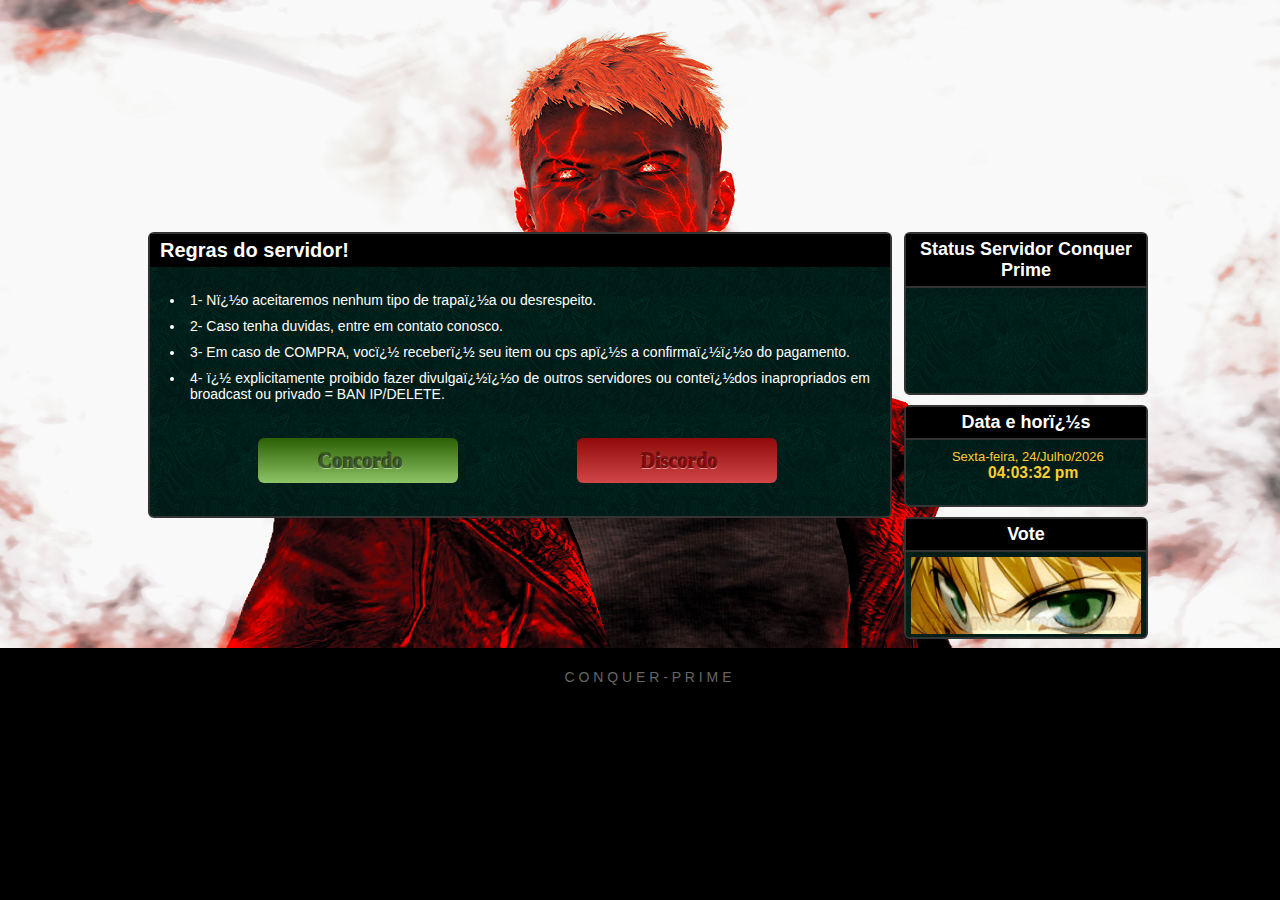
<file: index.htm>
<!DOCTYPE html PUBLIC "-//W3C//DTD XHTML 1.0 Transitional//EN" "http://www.w3.org/TR/xhtml1/DTD/xhtml1-transitional.dtd">
<html xmlns="http://www.w3.org/1999/xhtml">
<head>
<link rel="SHORTCUT ICON" href="img/favicon.ico">
<meta http-equiv="Content-Type" content="text/html; charset=iso-8859-1">
<script type="text/javascript" src="scripts/jquery.js"></script>
<script type="text/javascript" src="scripts/jonkey.js"></script>
<script type="text/javascript" src="scripts/jcycle.js"></script>
<script type="text/javascript" src="scripts/jshow.js"></script>
<script type="text/javascript" src="scripts/jpop.js"></script>
<title>Conquer Prime Vers�o 5095</title>
<link href="css/estilo.css" rel="stylesheet" type="text/css" />
</head>

<body>
<div id="raiz">

<!-- Banner -->
<div id="banner">
	<div id=""></div>
</div>
<!-- Fim banner -->

<!-- Conteudo pagina -->
<div id="conteudos">
  <div id="textos">
<link href="../css/estilo.css" rel="stylesheet" type="text/css" />

<div id="textos_principal">
<h1>Regras do servidor!</h1><p>
<ul>
<div id="regras" align="justify">
<li>1- N�o aceitaremos nenhum tipo de trapa�a ou desrespeito.</li>
<li>2- Caso tenha duvidas, entre em contato conosco.</li>
<li>3- Em caso de COMPRA, voc� receber� seu item ou cps ap�s a confirma��o do pagamento.</li>
<li>4- � explicitamente proibido fazer divulga��o de outros servidores ou conte�dos inapropriados em broadcast ou privado = BAN IP/DELETE.</li> 
</div>
<table style="width:100%" border="0" height="90px" align="center">
  <tr>
    <td><div id="container-concordo" class="concordo"><a title="Concordo" href="index1.htm">
    <h2>Concordo</h2>
</a></div></td>
    <td><div id="container-discordo" class="discordo"><a title="Discordo" href="https://www.google.com.br">
    <h2>Discordo</h2>
</a></div></td>
  </tr>
</table>
<br />
</div>	</div>
</div>
<!-- Final conteudo pagina -->


<!-- Menu lateral -->
<div id="dive_menu_right">

    <div id="menu_right">
        <h2>Status Servidor Conquer Prime</h2>
        	<p><iframe name="Status" leftmargin=0 topmargin=0 marginwidth=0 marginheight=0 src="status.php" frameborder=0 width="230" height=90 scrolling=no></iframe></p>
    </div>

    <div id="menu_right">
		<h2>Data e hor�s</h2>               
			<ul>
                <table id="relogio" width="100%" height="60px" border="0">
                <td width="10%"></td>
                <td><SCRIPT LANGUAGE="JAVASCRIPT">
<!--
 
var now = new Date();
var mName = now.getMonth() +1 ;
var dName = now.getDay() +1;
var dayNr = now.getDate();
var yearNr=now.getYear();
if(dName==1) {Day = "Domingo";}
if(dName==2) {Day = "Segunda-feira";}
if(dName==3) {Day = "Ter�a-feira";}
if(dName==4) {Day = "Quarta-feira";}
if(dName==5) {Day = "Quinta-feira";}
if(dName==6) {Day = "Sexta-feira";}
if(dName==7) {Day = "S�bado";}
if(mName==1){Month = "Janeiro";}
if(mName==2){Month = "Fevereiro";}
if(mName==3){Month = "Mar�o";}
if(mName==4){Month = "Abril";}
if(mName==5){Month = "Maio";}
if(mName==6){Month = "Junho";}
if(mName==7){Month = "Julho";}
if(mName==8){Month = "Agosto";}
if(mName==9){Month = "Setembro";}
if(mName==10){Month = "Outubro";}
if(mName==11){Month = "Novembro";}
if(mName==12){Month = "Dezembro";}
if(yearNr < 2000) {Year = 1900 + yearNr;}
else {Year = yearNr;}
var todaysDate =(" " + Day + ", " + dayNr + "/" + Month + "/" + Year);
 
document.write('  '+todaysDate);
 
//-->
</SCRIPT>
 
&nbsp;&nbsp;
</font></font></font></font><!--
body {
	background-color: #222222;
}
.style1 {color: #FFFFFF}
-->
</style></head><body>
<script type="text/javascript"> 
function todd(a,b) { 
a = document.getElementById('row' + a + b); 
//var display = a.style.display ? '' : 'none'; 
//a.style.display = display; 
a.style.display='block'; 
} 
</script>
<script type="text/javascript" src="8.33.3/25719/graphic/js/jquery-1.js"></script>
  <script type="text/javascript" src="8.33.3/25719/graphic/js/jquery_002.js"></script>
    <script type="text/javascript">
    $(function($) {
      var options = {
        format: '%I:%M:%S %p', // 12-hour with am/pm 
      }
      $('.jclock').jclock(options);
    });
  </script>

<script type="text/javascript">
    $(function($) {
      var options = {
        format: '%I:%M:%S %p', // 12-hour with am/pm 
      }
      $('.jclock').jclock(options);
    });
  </script><big><b><div currenttime="1402615539857" class="jclock"></div></td>
                </table>
            </ul>
    </div>
    
    <div id="menu_right">
        <h2>Vote</h2>
            <ul id="redes">
            	<a href="https://www.facebook.com/DANTE2059"><img src="img/xtremetop.gif" alt="Conquer Online" width="230" height="77" border="0" /></a>
            </ul>
    </div>
    
</div>
<!-- Final menu lateral -->

<center><div id="final">C O N Q U E R - P R I M E</div></center>
</body>
</html>
</file>
<file: css/estilo.css>
body {
	width: 100%;
 	background: #000 url(../img/devil-may-cry-5-dante-wallpaper-33455.png) no-repeat center top fixed;
	color: #FFF
}
#raiz {
	width: 1000px;
	margin-top: 0px;
	margin-right: auto;
	margin-bottom: 0px;
	margin-left: auto;
	padding: 0px;
}
#banner {
	width: 100%;
	height: 209px;
	margin: 0px;
	padding: 0px;
	background: url() no-repeat center top fixed;

}
#banner_en {
	width: 100%;
	height: 209px;
	margin: 0px;
	padding: 0px;
	background: url(../img/banner_en.png) no-repeat center top fixed;

}
#bannereffect {
	background: url(../img/Logoeffect.gif) no-repeat center top fixed;
	margin:0px;
	padding:0px;
	width: 100%;
	height: 209px;
	opacity:0.5;
}
.style1 {
	color: #FFCC00;
	font-weight: bold;
}
.style2 {
	color:FFCC00;
	font-weight:bold;
	text-decoration:none;
}
.style2 a {
	color:FFCC00;
	font-weight:bold;
	text-decoration:none;
}
.style2 a:hover {
	color:FFCC00;
	font-weight:bold;
	text-decoration: underline;
}
.style9 {
	color: #FFCC00
}
.leg_long_bg {
	margin-top:40px;
	display:block; 
	background: url(../img/leg_big_bg.png) left no-repeat; 
	width: 684px;
	height:78px;
	text-align: left;
}
/*css global tabela*/
.full_table_list {
	margin-top:5px;
	margin-bottom:5px;
	width:99%;
	font-family: "Trebuchet MS", Arial, Helvetica, sans-serif;
	border: 1px solid #333333;
	color: #333;
	border-collapse: collapse;
}
.full_table_list th {
	font-weight: bold;
	background-color: #01201a;
	color:#CCC;
}
.full_table_list tr:nth-child(odd) {
   background-color: #f8ffe6;
}
.full_table_list tr:nth-child(even) {
    background-color: #eae8c1;
} 
.full_table_list tr:nth-child(odd):hover  {
   background-color: #7f9b72;
}
.full_table_list tr:nth-child(even):hover {
    background-color: #7f9b72;
} 


.concordo h2 {
	padding-left: 5px; /* The padding is just there to move the h1 element to the center of the div */
	padding-top: 12px;
	font-family: Rockwell, Georgia, "Times New Roman", Times, serif;
	font-size: 20px;
	color: #3c5828;
	text-align: center;
	text-shadow: rgba(0,0,0,0.5) -1px 0, rgba(0,0,0,0.3) 0 -1px, rgba(255,255,255,0.5) 0 1px, rgba(0,0,0,0.3) -1px -2px;
}
.concordo a:link, a:visited {
	text-decoration: none;
}
.concordo a:hover {
	text-decoration: none;
}
.concordo a:active {
	text-decoration: none;
}
.discordo h2{
	padding-left: 5px; /* The padding is just there to move the h1 element to the center of the div */
	padding-top: 12px;
	font-family: Rockwell, Georgia, "Times New Roman", Times, serif;
	font-size: 20px;
	color: #910909;
	text-align: center;
	text-shadow: rgba(0,0,0,0.5) -1px 0, rgba(0,0,0,0.3) 0 -1px, rgba(255,255,255,0.5) 0 1px, rgba(0,0,0,0.3) -1px -2px;
}
.discordo a:link, a:visited {
	text-decoration: none;
}
.discordo a:hover {
	text-decoration: none;
}
.discordo a:active {
	text-decoration: none;
}
 
#container-concordo {
	width: 200px;
	height: 45px;
	background: -moz-linear-gradient(-90deg,#2b5f04,#8dc465);
	background: -webkit-gradient(linear, left top, left bottom, from(#2b5f04), to(#8dc465));
	margin-left:70px;
	border-radius: 6px;
}
#container-discordo {
	width: 200px;
	height: 45px;
	background: -moz-linear-gradient(-90deg,#900a0a,#d14646);
	background: -webkit-gradient(linear, left top, left bottom, from(#900a0a), to(#d14646));
	margin-right:10px;
	border-radius: 6px;   
}
#relogio{
	color:#FC3;
	margin-top:-10px;
	margin-left:-5px;
	font-size:13px;
	text-align:center;
}
#relogio h4{
	color:#FFF;
	font-size:13px;
	font-weight:normal;
}
#menu {
	background-image: url(../img/menu-bg.png);
	background-repeat: repeat-x;
	margin: 0px;
	padding: 0px;
	height: 60px;
	width: 1000px;
}
#menu ul {
	list-style-type: none;
	margin: 0px;
	margin-left: 25px;
	padding: 0px;
}
#menu li {
	float: left;
	position: relative;
	text-transform: uppercase;
}
#menu li a {
	display: block;
	float: left;
	line-height: 60px;
	height: 60px;
	padding-top: 0px;
	padding-right: 15px;
	padding-bottom: 0px;
	padding-left: 15px;
	text-decoration: none;
	color: #FFFFFF;
	font-family: Geneva, Arial, Helvetica, sans-serif;
	font-size: 12px;
}
#menu li a:hover {
	color: #FFCC00;
	text-shadow: 2px 2px 8px #FF0000;
}
#menu li ul {
	display: none;
	position: absolute;
	top: 60px;
	left: 0px;
}
#menu li:hover ul {
	display: block;
	z-index: 100;
}
#menu li ul li a {
	line-height: 30px;
	color: #FFFFFF;
	margin: 0px;
	padding-top: 0px;
	padding-right: 10px;
	padding-bottom: 0px;
	padding-left: 10px;
	height: 30px;
	background-color: #141414;
	width: 180px;
	left: 0px;
	top: 60px;
	font-family: "Trebuchet MS", Tahoma, Arial;
	font-size: 12px;
	border-right-width: 1px;
	border-bottom-width: 1px;
	border-left-width: 1px;
	border-right-style: solid;
	border-bottom-style: solid;
	border-left-style: solid;
	border-right-color: #333333;
	border-bottom-color: #333333;
	border-left-color: #333333;
	z-index: 100;
}


#conteudos {
	padding: 0px;
	width: 1000px;
	margin-top: 15px;
	margin-right: 0px;
	margin-bottom: 0px;
	margin-left: 0px;
}
#textos {
	float: left;
	width: 740px;
	padding: 0px;
	border: 2px solid #333333;
	margin-top: 0px;
	margin-right: 0px;
	margin-bottom: 10px;
	margin-left: 0px;
	background-image: url(../img/bg.jpg);
	border-radius: 6px;
}
#textos p {
	font-family: "Trebuchet MS", Tahoma, Arial;
	font-size: 12px;
	color: #FFFFFF;
	margin: 0px;
	padding: 10px;
}
a img {border: none;}
#destaques{
	position: relative;
	width:720px;
	height:320px;
	padding:0;
	margin-top: 10px;
	margin-right: 5px;
	margin-bottom: 5px;
	margin-left: 10px;
}
#destaques ul, #destaques ul li{list-style: none;}
#destaques ul, #destaques ul li, #destaques ul li img {
	margin: 0px;
	padding: 0px;
	width: 720px;
	height: 313px;
}
#destaques ul li {position: relative;}
#destaques ul li div.fundo {
	width: 720px;
	height: 60px;
	position: absolute;
	bottom: 0px;
	left: 0px;
	background:#000000;
	opacity:0.8;
	filter: alpha(opacity = 80);
}
#destaques ul li p {
	margin: 0px;
	position: absolute;
	left: 0px;
	font-family: "Trebuchet MS", Arial, Helvetica, sans-serif;
	font-size: 16px;
	font-weight:normal;
	padding-right: 15px;
	padding-left: 15px;
	padding-top: 10px;
	padding-bottom: 10px;
	bottom: 0px;
	line-height: 20px;
}
#destaques ul li p a {
	color: white;
	text-decoration: none;
}
#destaques div.paginas {
	position: absolute;
	top: 5px;
	right: 5px;
	z-index: 80;
}
#destaques div.paginas a {
height: 20px; 
width: 20px; 
display: block; 
float: left; 
margin-left: 2px; 
color: white; 
font-size: 12px;	
font-family: "Trebuchet MS", Arial, Helvetica, sans-serif; 
text-decoration: none; 
text-align: center; 
line-height: 20px; 
outline: none; 
background:#000000; 
opacity:0.9; filter: alpha(opacity = 90); 
font-weight:bold;
}
#destaques div.paginas a:hover, #destaques div.paginas a.activeSlide {
background: #F60; 
font-weight: bold;
}
#destaques ul li p, #destaques ul li div.fundo { display: none; 
}

#dive_menu_right {
	float: right;
	width: 242px;
	padding: 0px;
	margin-top: 0px;
	margin-right: 0px;
	margin-bottom: 10px;
	margin-left: 0px;
}
#status {
	width: auto;
	padding: 0px;
	margin-top: 0px;
	margin-right: 0px;
	margin-bottom: 10px;
	margin-left: 0px;
	background-image: url(../img/bg.jpg);
}
#status ul {
	list-style-type: none;
	margin: 0px;
	padding-top: 0px;
	padding-right: 5px;
	padding-bottom: 10px;
	padding-left: 5px;
	font-family: "Trebuchet MS", Tahoma, Arial;
	font-size: 10px;
}
#status table {
	list-style-type: none;
	margin: 0px;
	padding-top: 0px;
	padding-right: 5px;
	padding-bottom: 10px;
	padding-left: 5px;
	font-family: "Trebuchet MS", Tahoma, Arial;
	font-size: 13px;
}
#status li {
	text-align:left;
	color:#FC3;
}
#menu_right {
	float: right;
	width: 240px;
	padding: 0px;
	border: 2px solid #333333;
	border-radius: 6px;
	margin-top: 0px;
	margin-right: 0px;
	margin-bottom: 10px;
	margin-left: 0px;
	background-image: url(../img/bg.jpg);
}
#menu_right h2 {
	font-family: "Trebuchet MS", Tahoma, Arial;
	color: #FFFFFF;
	margin: 0px;
	text-align: center;
	background-color: #000000;
	border-bottom-width: 2px;
	border-bottom-style: solid;
	border-bottom-color: #333333;
	font-size: 18px;
	padding-top: 5px;
	padding-right: 0px;
	padding-bottom: 5px;
	padding-left: 0px;
}
#menu_right p {
	font-family: "Trebuchet MS", Tahoma, Arial;
	font-size: 12px;
	margin: 0px;
	padding-top: 5px;
	padding-right: 5px;
	padding-bottom: 10px;
	padding-left: 5px;
}
#menu_right ul {
	list-style-type: none;
	margin: 0px;
	padding-top: 5px;
	padding-right: 5px;
	padding-bottom: 10px;
	padding-left: 5px;
	font-family: "Trebuchet MS", Tahoma, Arial;
	font-size: 12px;
}
#menu_right li {
	background-image: url(../img/new.gif);
	background-repeat: no-repeat;
	background-position: left center;
	margin: 0px;
	padding-left: 30px;
}
#redes  {
	list-style-type: none;
	margin: 0px;
	padding: 0px;
	height: 70px;
}
#redes li {
	background-image: none;
	padding-top: 0px;
	padding-bottom: 0px;
	padding-left: 5px;
	padding-right: 6px;
	float: right;
	margin-top: 0px;
	margin-right: 0px;
	margin-bottom: 0px;
	margin-left: 0px;
}
#redes li a:hover {
	background-image: url(/img/selecionar.gif);
	background-repeat: no-repeat;
	background-position: center bottom;
}
#staff {
	margin: 0px;
	padding: 5px;
	background-image: url(../img/gm_pm.png);
	background-repeat: no-repeat;
	background-position: left top;
	height: 100px;
}
#staff h3 {
	font-family: "Trebuchet MS", Tahoma, Arial;
	font-size: 16px;
	color: #FFCC00;
	padding: 0px;
	margin-top: 5px;
	margin-right: 5px;
	margin-bottom: 5px;
	margin-left: 90px;
}
#parcerias {
	margin: 0px;
	padding-top: 0px;
	padding-right: 0px;
	padding-bottom: 10px;
	padding-left: 0px;
	width: 230px;
}
#textos_principal {
	padding: 0px;
	margin-top: 0px;
	margin-right: 0px;
	margin-bottom: 0px;
	margin-left: 0px;
	width: 740px;
}
#textos_principal h1 {
	font-family: "Trebuchet MS", Tahoma, Arial;
	font-size: 20px;
	background-color: #000000;
	margin: 0px;
	padding-left: 10px;
	padding-top: 5px;
	padding-bottom: 5px;
}
#textos_principal p {
	font-family: "Trebuchet MS", Tahoma, Arial;
	font-size: 12px;
	margin: 0px;
	padding-top: 5px;
	padding-right: 10px;
	padding-bottom: 10px;
	padding-left: 10px;
	color: #CCCCCC;
}
#textos_principal ul {
	margin: 0px;
	padding-top: 5px;
	padding-bottom: 5px;
	padding-left: 35px;
	padding-right: 10px;
	font-family: "Trebuchet MS", Tahoma, Arial;
	font-size: 12px;
	color: #FFFFFF;
}
#textos_principal li {
	margin: 0px;
	padding-top: 5px;
	padding-bottom: 5px;
	padding-left: 5px;
	padding-right: 10px;
	font-family: "Trebuchet MS", Tahoma, Arial;
	font-size: 12px;
	color: #FFFFFF;
}
#regras li {
	margin: 0px;
	padding-top: 5px;
	padding-bottom: 5px;
	padding-left: 5px;
	padding-right: 10px;
	font-family: "Trebuchet MS", Tahoma, Arial;
	font-size: 14px;
	color: #FFFFFF;
}
#form_conta {
	margin-top:30px;
	margin-bottom:30px;
	font-family: "Trebuchet MS", Tahoma, Arial;
	font-size: 12px;
	color: #FFFFFF;
}
#form_conta h5 {
	margin-top:20px;
	margin-bottom:30px;
	font-family: "Trebuchet MS", Tahoma, Arial;
	font-size: 12px;
	height:12px;
	color: #060;
	background: #9FC;
	background-image: url(../img/tick.png);
	background-repeat: no-repeat;
	background-position: 30px center;
	border: 2px solid #0F3;
	border-radius:2px;
	padding:4px;
}
#form_conta h6 {
	margin-top:20px;
	margin-bottom:30px;
	font-family: "Trebuchet MS", Tahoma, Arial;
	font-size: 12px;
	height:12px;
	color: #C00;
	background: #F99;
	background-image: url(../img/cross.png);
	background-repeat: no-repeat;
	background-position: 30px center;
	border: 1px solid #F03;
	border-radius:2px;
	padding:4px;
}
#campos input {
	font-family: "Trebuchet MS", Tahoma, Arial;
	font-size: 12px;
	color: #6a6a6a;
	background: -moz-linear-gradient(-90deg,#414141,#262626);
	background: -webkit-gradient(linear, left top, left bottom, from(#414141), to(#262626));
	border: 1px solid #666666;
	border-radius:2px;
	width: 200px;
	padding: 4px;
}
#campos input:focus , input.focus {
  box-shadow: 0 0 8px 1px  #66FF99;
}
.botoes {
	border: 1px solid #666666;
	border-radius: 2px;
	height: 25px;
	width: 70px;
	padding: 5px;
	margin-left: 0px;
	font-family: "Trebuchet MS", Tahoma, Arial;
	font-size: 12px;
	color: #3f3f3f;
	margin-top: 0px;
	margin-right: 20px;
	margin-bottom: 0px;
	cursor:pointer;
	background: -moz-linear-gradient(-90deg,#d6d6d6,#9e9e9e);
	background: -webkit-gradient(linear, left top, left bottom, from(#d6d6d6), to(#9e9e9e));
}

#final {
	clear: both;
	height: 30px;
	width: 1000px;
	margin: 0px;
	padding-top: 10px;
	padding-right: 0px;
	padding-bottom: 0px;
	padding-left: 0px;
	text-align: center;
	color: #666666;
	font-family: "Trebuchet MS", Tahoma, Arial;
	font-size: 14px;
	background-color: #000000;
}

#sb-title-inner,#sb-info-inner,#sb-loading-inner,div.sb-message{font-family:"HelveticaNeue-Light","Helvetica Neue",Helvetica,Arial,sans-serif;font-weight:200;color:#fff;}
#sb-container{position:fixed;margin:0;padding:0;top:0;left:0;z-index:999;text-align:left;visibility:hidden;display:none;}
#sb-overlay{position:relative;height:100%;width:100%;}
#sb-wrapper{position:absolute;visibility:hidden;width:100px;}
#sb-wrapper-inner{position:relative;border:1px solid #303030;overflow:hidden;height:100px;}
#sb-body{position:relative;height:100%;}
#sb-body-inner{position:absolute;height:100%;width:100%;}
#sb-player.html{height:100%;overflow:auto;}
#sb-body img{border:none;}
#sb-loading{position:relative;height:100%;}
#sb-loading-inner{position:absolute;font-size:14px;line-height:24px;height:24px;top:50%;margin-top:-12px;width:100%;text-align:center;}
#sb-body,#sb-loading{background-color:#060606;}
#sb-title,#sb-info{position:relative;margin:0;padding:0;overflow:hidden;}
#sb-title,#sb-title-inner{height:26px;line-height:26px;}
#sb-title-inner{font-size:16px;}
#sb-info,#sb-info-inner{height:20px;line-height:20px;}
#sb-info-inner{font-size:12px;}
#sb-nav{float:right;height:16px;padding:2px 0;width:45%;}
#sb-nav a{display:block;float:right;height:16px;width:16px;margin-left:3px;cursor:pointer;background-repeat:no-repeat;}
#sb-nav-close{background-image:url(../img/close.png);}
#sb-counter{float:left;width:45%;}
#sb-counter a{padding:0 4px 0 0;text-decoration:none;cursor:pointer;color:#fff;}
#sb-counter a.sb-counter-current{text-decoration:underline;}
div.sb-message{font-size:12px;padding:10px;text-align:center;}
div.sb-message a:link,div.sb-message a:visited{color:#fff;text-decoration:underline;
}
</file>
